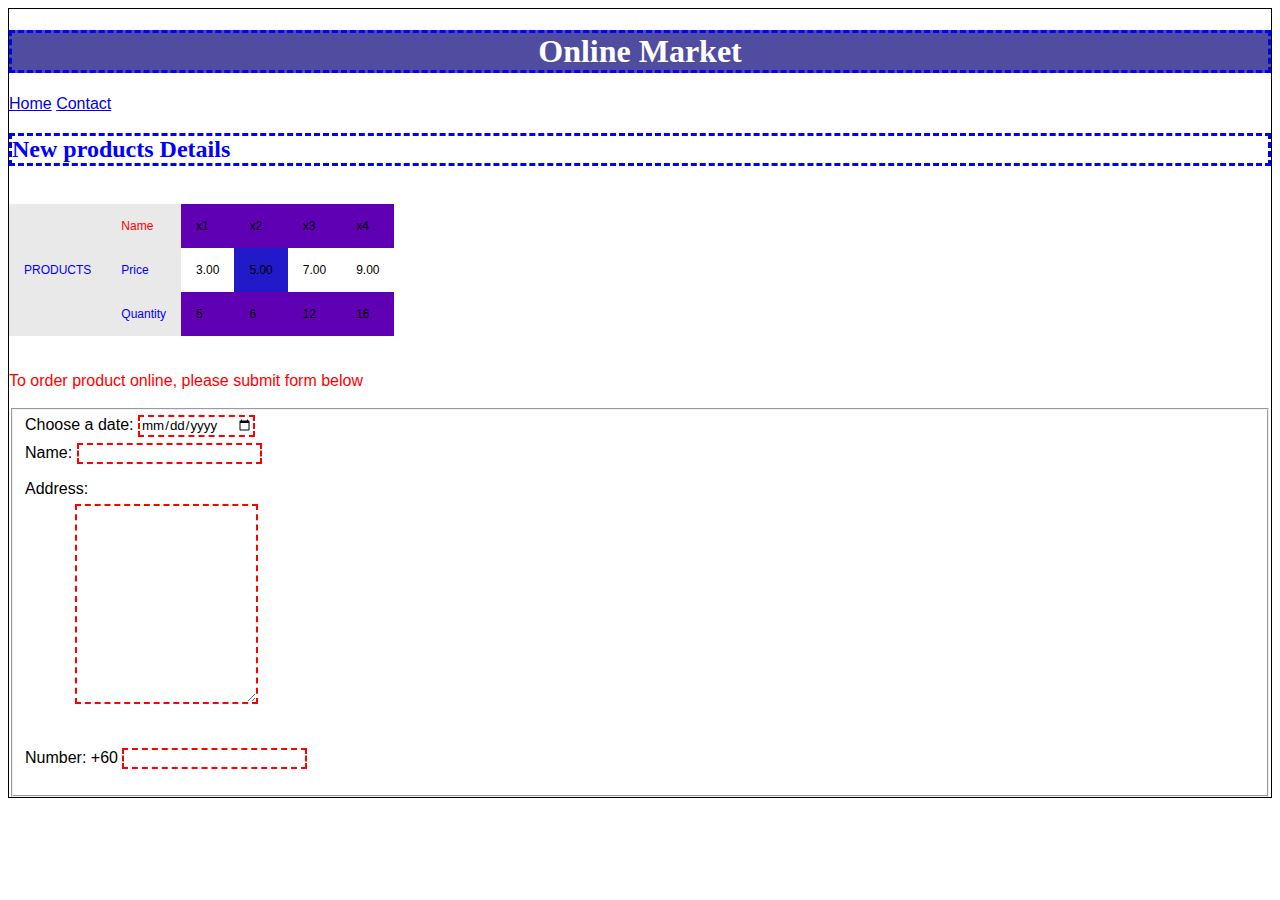
<file: index.html>
<!DOCTYPE html>
<html lang="en" dir="ltr">
  <head>
    <meta charset="utf-8">
    <title>CSS test page</title>
    <link rel="stylesheet" href="style/stylesheet.css">
    <style media="screen">
      input:invalid{
        border:2px dashed red;
      }

      input:valid{
        border: 2px solid black;
      }

      textarea:invalid{
        border:2px dashed red;
      }

      textarea:valid{
        border: 2px solid black;
      }
    </style>
  </head>
  <body>
    <h1>Online Market</h1>
    <div role="group"class="">
      <a href="#">Home</a>
      <a href="contact.html">Contact</a>
    </div>
    <h2>New products Details</h2>
    <br>
    <div role = "group" class="">
      <table border="2" style="border-collapse:collapse">
          <tr id="headers"class="head">
            <th rowspan="4" style="color: blue;">Products</td>
          </tr>
          <tr class="head">
            <td id="headers" style="color:red">Name</td>
            <td id="dark">x1</td>
            <td id="dark">x2</td>
            <td id="dark">x3</td>
            <td id="dark">x4</td>
          </tr>
          <tr class="head">
            <td id="headers" style="color: blue;">Price</td>
            <td>3.00</td>
            <td id="selected">5.00</td>
            <td>7.00</td>
            <td>9.00</td>
          </tr>
          <tr class="head">
            <td id="headers" style="color: blue;">Quantity</td>
            <td id="dark">5</td>
            <td id="dark">6</td>
            <td id="dark">12</td>
            <td id="dark">16</td>
          </tr>
      </table>
    </div>
    <br>
    <br>
    <span style="
    color:red;">To order product online, please submit form below</span>
    <br>
    <br>
    <form class="" action="index.html" method="post" style="color:black;">
      <fieldset>
        <label for="Choose a date">Choose a date:</label>
        <input type="date" name="Choose a date" value="" required>
        <br>
        <label for="name">Name:</label>
        <input type="text" name="name" value="" required>
        <br>
        <label for="address">Address:</label>
        <br>
        <textarea id="subject" name="address" placeholder=" " style="
        height:200px;
        margin-left:50px;" required></textarea>
        <br>
        <br>
        <label for="number">Number: +60</label>
        <input type="text" name="Number" value="" required>
      </fieldset>
    </form>
  </body>
</html>
</file>
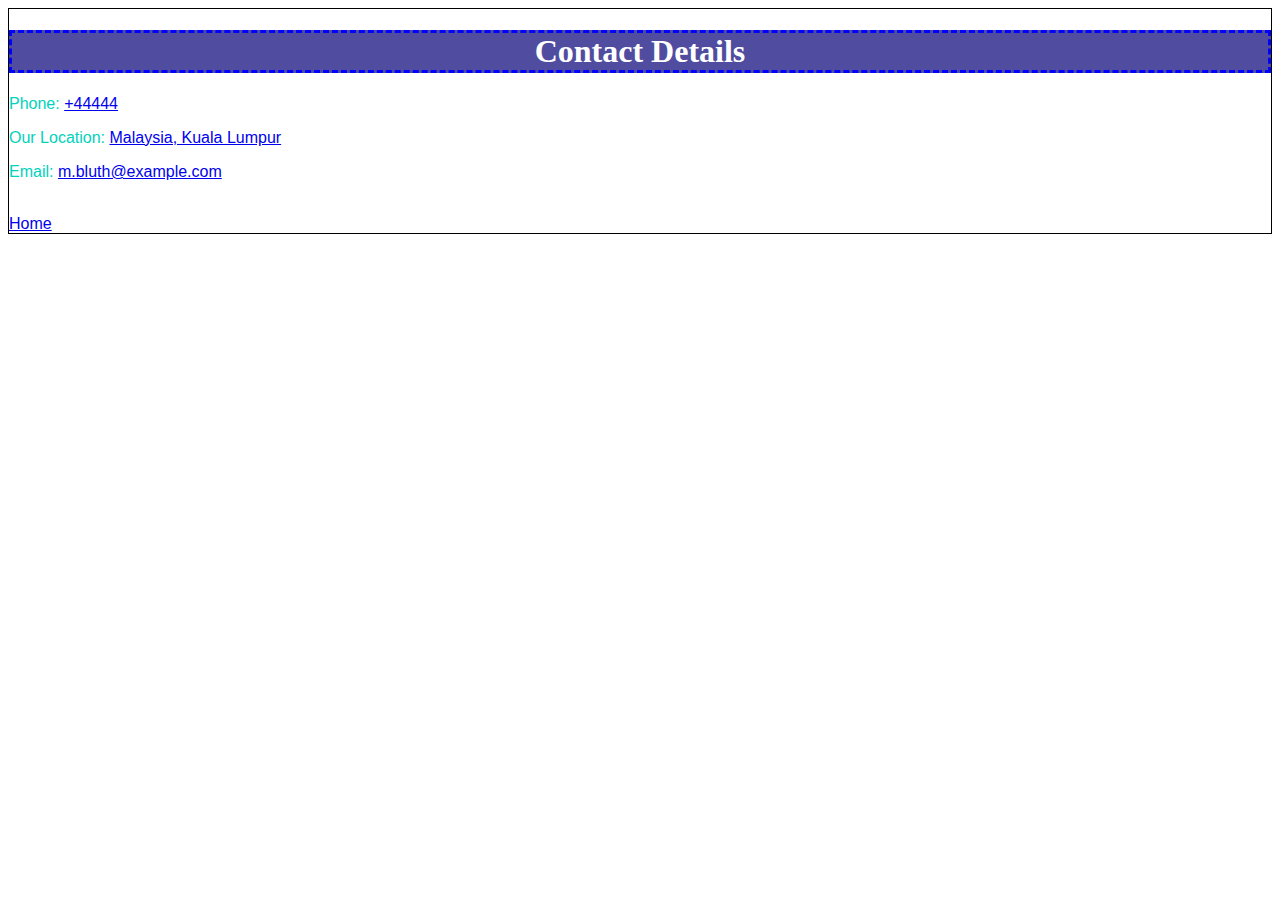
<file: contact.html>
<!DOCTYPE html>
<html lang="en" dir="ltr">
  <head>
    <meta charset="utf-8">
    <title>My Contact page</title>
    <link rel="stylesheet" href="style/stylesheet.css">
  </head>
  <body>
    <h1 align="center">Contact Details</h1>
    <p class="contact">Phone: <a href="+44444">+44444</a></p>
    <p class="contact">Our Location: <a href="https:www.google.com.my/maps">Malaysia, Kuala Lumpur</a></p>
    <p class="contact">Email: <a href="m.bluth@example.com">m.bluth@example.com</a></p>
    <br>
    <a href="index.html">Home</a>
  </body>
</html>
</file>
<file: style/stylesheet.css>
*{
  font-family: "Arial";
}

body{
  color: blue;
  background-color: rgb(255, 255, 255);
  border: 1px solid black;
}

h1 {
  text-align: center;
  color: rgb(255, 255, 255);
  background: rgb(80, 76, 159);
  font-family: Times New Roman;
  border: 3px dashed blue;
}
h2 {
  text-align: left;
  color: blue;
  font-family: Times New Roman;
  border: 3px dashed blue;
}

table{
  width:30%;
  border: none;
}
.tbl-header{
  background-color: rgba(233, 233, 233, 1);
  border: none;
  color: blue;
 }
.tbl-content{
  border: none;
  height:300px;
}
.head{
  border: none;
  color: blue;
}
th{
  border: none;
  padding: 20px 15px;
  text-align: left;
  font-weight: 500;
  font-size: 12px;
  color: #000000;
  text-transform: uppercase;
}
td{
  border: none;
  padding: 15px;
  text-align: left;
  vertical-align:middle;
  font-weight: 300;
  font-size: 12px;
  color: #000000;
}
#dark{
  background-color: rgb(96, 0, 181);
}
#selected{
  background-color: rgb(32, 26, 203);
}
#headers{
  background-color: rgba(233, 233, 233, 1);
}
input[type=text], select, textarea {
  box-sizing: border-box; /* Make sure that padding and width stays in place */
  margin-top: 6px; /* Add a top margin */
  margin-bottom: 16px; /* Bottom margin */
}

.contact{
  color: rgb(0, 210, 188);
}
</file>
